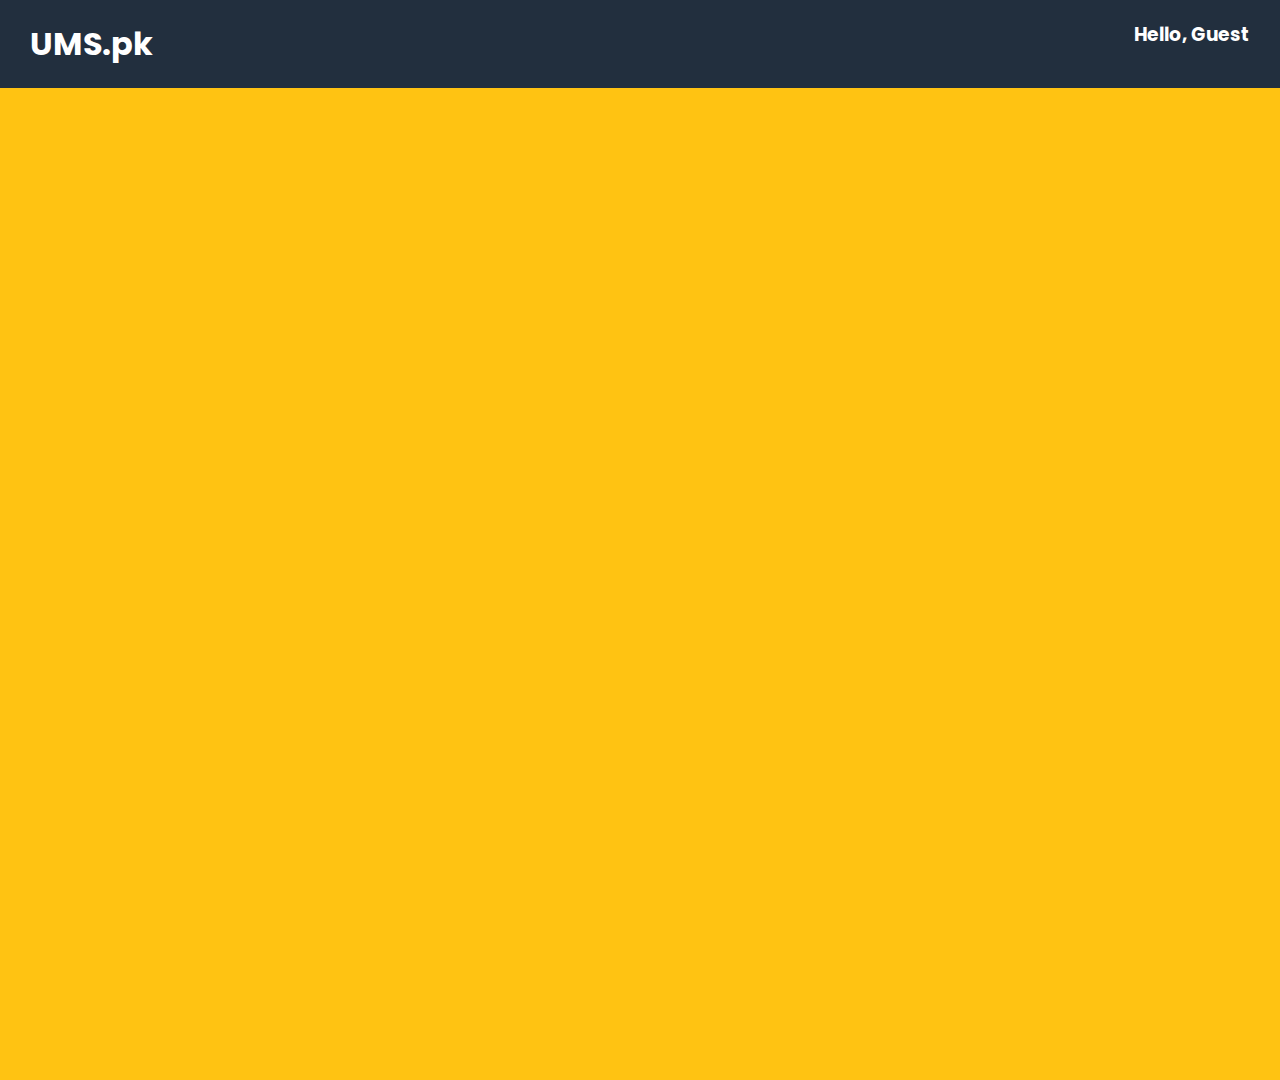
<file: header.html>
<!DOCTYPE html>
<html lang="en">
<head>
    <meta charset="UTF-8">
    <meta name="viewport" content="width=device-width, initial-scale=1.0">
    <title>Document</title>
    <link rel="stylesheet" href="style.css">
</head>
<body>
     <div class="userMangement">
        <div class="header">
            <h1>UMS.pk </h1>
            <h3 id="userName">Hello, Guest</h3>
           
        </div>
    </div>
</body>

</html>
</file>
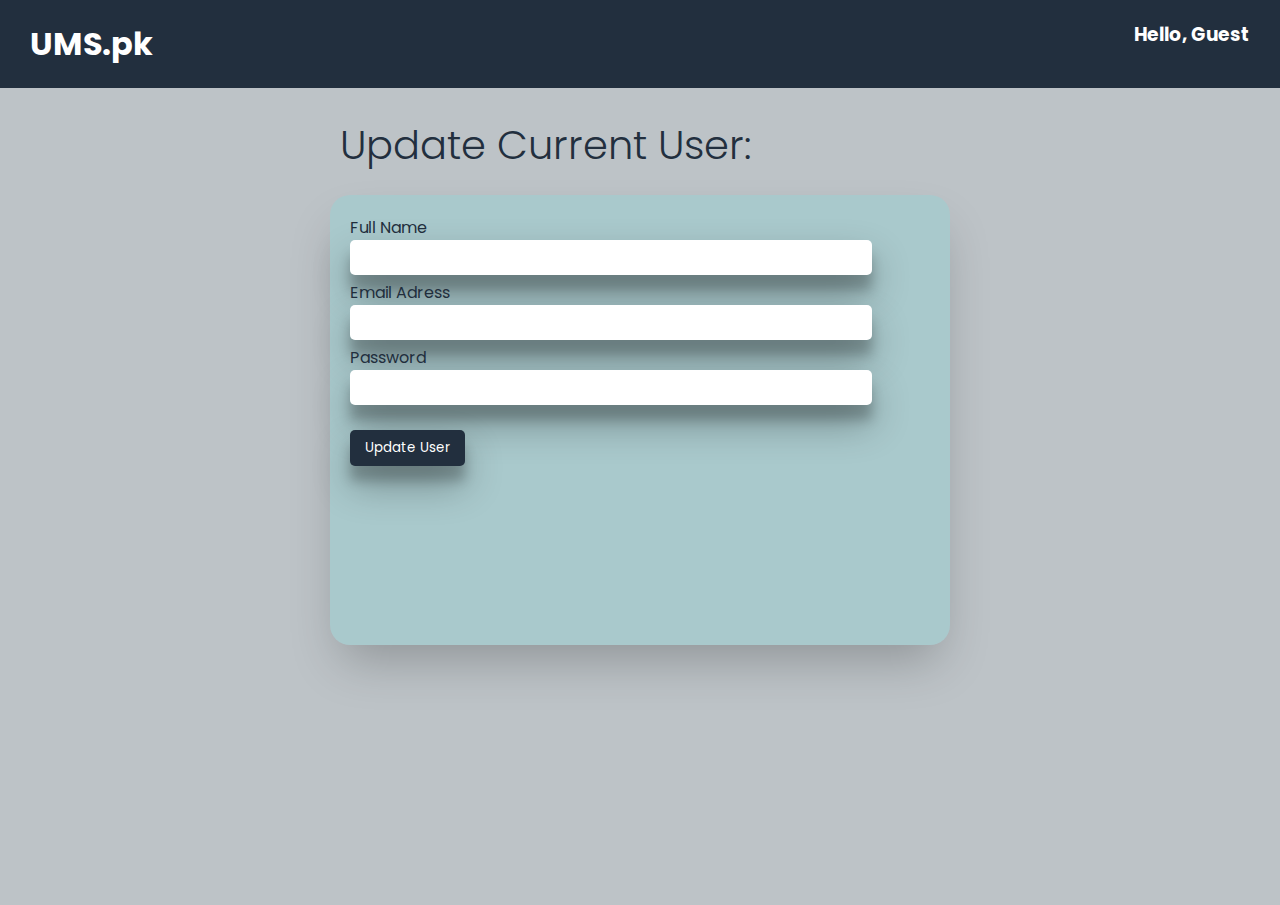
<file: update.html>
<!DOCTYPE html>
<html lang="en">
<head>
    <meta charset="UTF-8">
    <meta name="viewport" content="width=device-width, initial-scale=1.0">
    <title>Document</title>
    <link rel="stylesheet" href="style.css">
    <style>
      #iframe{
width:100vw;
height:88px;

border: none;
      }

    </style>
</head>
<body>
  <iframe  id="iframe" src="header.html"  scrolling="no"  title="Iframe Example"></iframe>
     <div class="addNewUser updateUser" id="updateUser">
            <h2>Update Current User:</h2>
            <form action=""  id="updateUserForm" >
                <label for="updateUsername">Full Name</label><br>
                <input type="text" name="updateUsername" id="updateUsername">
            <span id="err1"></span>
                <br>
                 <label for="updateEmail">Email Adress</label><br>
                <input type="email" name="updateEmail" id="updateEmail">
                <span id="err2"></span><br>
                 <label for="updatePassword">Password</label><br>
                <input type="text" name="updatePassword" id="updatePassword"><span id="err3"></span><br>
               <button type="button" onclick="updateUser()">Update User</button>
            </form>
         </div>

         
      
     
        </body>
          <script>
            let userData
             (() => {
   userData = JSON.parse(localStorage.getItem("userData")) || [];
  console.log("userData",userData);

})();

             const urlParams = new URLSearchParams(window.location.search);
  const parentId = urlParams.get("id");
  console.log("parentId",parentId);

  const userToupdatein = userData.find(user => user.id === parentId);
  console.log("userToupdatein");

  for (let index = 0; index < userData.length; index++) {
    const element = userData[index];
    console.log("element",element.id);
    if(element.id===parentId){
      console.log(element.name,element.emails,element.passwords);
      document.getElementById("updateUsername").value=`${element.name}`;
 document.getElementById("updateEmail").value=`${element.emails}`;
 document.getElementById("updatePassword").value=`${element.passwords}`;
    }
  }
 
  
const updateUser = () => {
  
    
    const indexToUpdate = userData.findIndex(
      (user) => user.id === parentId
    );

    if (indexToUpdate !== -1) {
        userData[indexToUpdate].name = document.getElementById("updateUsername").value;
        userData[indexToUpdate].emails = document.getElementById("updateEmail").value;
        userData[indexToUpdate].passwords = document.getElementById("updatePassword").value;
        localStorage.setItem("userData", JSON.stringify(userData));
        alert("User updated successfully");
       window.location="index.html"
    }
  
}


  
        </script>
</html>
</file>
<file: style.css>
@import url("https://fonts.googleapis.com/css2?family=Poppins:ital,wght@0,100;0,200;0,300;0,400;0,500;0,600;0,700;0,800;1,100;1,200;1,300;1,400;1,500;1,600;1,700;1,800&display=swap");

*{ margin: 0%;
padding: 0;
box-sizing: border-box;
list-style: none;
font-family: "Poppins", sans-serif;}
body{
    background-color: #bdc3c7;
}

.userMangement{
    display: flex;
    /* align-items: center; */
    /* justify-content: space-between;   */
    flex-direction: column;
    background-color: #FFC312;
    /* margin: 60px 160px; */

    height:120vh ;
    /* border: 5px solid black; */
    /* border-radius: 20px; */
    position: relative;
}
.header{
    display: flex;
    justify-content: space-between;
    padding: 20px 30px;
    background-color: #222f3e;
    color: white;

}
.page{
    width: 50%;
   position: absolute;
margin-left: 40%;
/* float: right; */
display: inline-block;

}
.leftHeader{
display: flex;
flex-direction: row;
}
.header h1 {
 cursor: pointer;
}
.paginate-btn.active{
background-color:rgb(155, 86, 220) !important;
}
.content{
    display:  flex;
    justify-content: space-between;
    width: 100%;
}
.left{ position: relative;
    display: flex;
    flex-direction: column;
    width: 40%;
    padding: 20px 20px;
  height:105vh ;
  align-items: center;
  background-color:#FFC312;
box-shadow: rgba(0, 0, 0, 0.3) 0px 19px 38px, rgba(0, 0, 0, 0.22) 0px 15px 12px;
overflow-x: hidden;
transition: 0.9s ease-in-out;
  /* justify-content: center; */
}
.left button{
    width: 80%;
    height: 40px;
    margin: 10px 0px;
    background-color: #222f3e;
        color: white;
        font-weight: 500;
        font-size: 1rem;
        outline: none;
        border: none;
        border-radius: 5px;
    box-shadow: rgba(0, 0, 0, 0.3) 0px 19px 38px, rgba(0, 0, 0, 0.22) 0px 15px 12px;
    transition: 0.3s;
    
}.menu{
    color: #FFC312;
    font-size: 22px;
    margin-left: 90px;
    border-bottom: #FFC312 1px solid;
   /* background-color: aliceblue; */
   height: 35px;

}
.sort label{
    padding: 5px;
    background-color: #222f3e;
    color: #ffff;
}
.sort select{
    padding: 5px;
    outline: none;
    border: none;
    margin-left: -5px;
}
.menu:hover{
    color: white;
    cursor: pointer;
}
.leftSpan{
    color: #222f3e; 
width:fit-content;
/* background: #000; */
align-self: flex-end;

}
.leftSpan i{
    font-weight:bolder;
    font-size: 20px;
}
.leftSpan i:hover{
    color: red
}
.menu .bi{
    margin-right: 2px;
     font-weight:bolder;
    font-size: 20px;
}
#userLoginBtn{
  position: absolute;
  bottom:120px;

   
}

hr{
width: 80%;
margin-top: 10px;

}
#login{
    margin-top: 50px;
}
.right{
 display: flex;
 width: 100%;
 height: 100%;
 /* justify-content: center; */
 padding: 20px 70px;
 padding-right: 100px;
background-color: #bdc3c7;

}

.usersList, .addNewUser,.deleteExtUser,.userLogin{
    width: 100%;
    color: #222f3e;
}
.usersList h2{
font-size: 2.5rem;
font-weight: 300;
position: relative;
}
.formBtn{
    padding: 2px;
    border: none;
    outline: none;
    display: inline-block; 
    margin-left: 5px;
   background-color: transparent;
   color: blueviolet;
}
.formbtn2{
    color: red;
}

.formBtn:hover{
    border-bottom: blueviolet 1px solid;
  line-height: 10px;
  color: blue;
  transition-delay: .2s;
}
.formbtn2:hover {
    border-bottom: darkred 1px solid;
    line-height: 20px;
    color: darkred;
transition-delay: .3s;
}
.userList{
    width: 100%;
    /* background-color: #ffff; */
    padding: 20px 5px;
    margin-top: 20px;
    /* box-shadow: rgba(0, 0, 0, 0.3) 0px 19px 38px, rgba(0, 0, 0, 0.22) 0px 15px 12px; */
    text-align:left ;
}


.bi{
    margin-right: 10px;
    font-weight: 500;
        font-size: 1rem;
}
.updateUser{

  
    display: flex;
    flex-direction: column;
    align-items: center;
/* justify-content: center; */
background-color: #bdc3c7;
    width: 100%;
    padding:20px;
    height: 90vh;

}.updateUser h2{
    align-self: flex-start;
   margin-left: 320px;
   margin-bottom: 20px;
}
.updateUser form{
   width: 50%;
   height: 50vh;
   background-color:rgba(0, 255, 255, .1);
   padding: 20px;
   border-radius: 20px;
   /* border: #222f3e 2px solid;     */
box-shadow: rgba(0, 0, 0, 0.25) 0px 25px 50px -12px;
  
   align-items: center;
}
.updateUser form input{
    padding-left: 10px;
    
    
}
.updateUser button:hover{
    background-color: #e8c14b;
    color: #222f3e;
    transition:ease;
    transition-delay: .3s;
    transition-duration: .5s;
}

.addNewUser form input,
.deleteExtUser form input,
.userLogin form input
{
    
    width: 90%;
    height: 35px;
    border: none;
    outline-offset: 3px ;
    outline-color: #e8c14b;
    border-radius: 5px;
    margin-bottom: 5px;
    box-shadow: rgba(0, 0, 0, 0.3) 0px 19px 38px, rgba(0, 0, 0, 0.22) 0px 15px 12px;
}
.addNewUser from label,
.deleteExtUser form label,
.userLogin form label{
    margin-bottom: 2px;
    color: #222f3e; 
}
.addNewUser h2,
.deleteExtUser h2,
.userLogin h2{
font-size: 2.5rem;
    font-weight: 300;
    color: #222f3e;
}
.addNewUser button,
.deleteExtUser button,
.userLogin button{
    padding: 8px 15px;
    margin-top: 20px;
    background-color: #222f3e;
    color: #ffff;
    border-radius: 5px;
    outline: none;
    border: none;
    box-shadow: rgba(0, 0, 0, 0.3) 0px 19px 38px, rgba(0, 0, 0, 0.22) 0px 15px 12px;
}
.logout{
    display: inline-block;
    position: absolute;
    width:70px;
    /* padding: 5px 0px; */
    right: 0;
    /* height: 20px; */
    margin:33px 25px;
    background-color: transparent;
    color: #bdc3c7;
    border: none;
    border-bottom: #FFC312 1px solid ;
}
.logout:hover{
    

    border-bottom:  1px solid blue;
}

.bi-box-arrow-in-left{
margin-right: 2px;
}
#err1,#err2,#err3{
    display: inline-block;
}
.search{
position: absolute;
top: 10px;
right: 0px;
}
.search label{
    background-color: #222f3e;
    padding: 7px;
    color: #ffff;
}
.search input{
    padding: 7px;
    cursor: pointer;
    outline: none;
    border: 2px solid #bdc3c7;
    border-radius: 4px;
margin-left: -4px;
border-bottom-left-radius: 0;
border-top-left-radius: 0;
}
</file>
